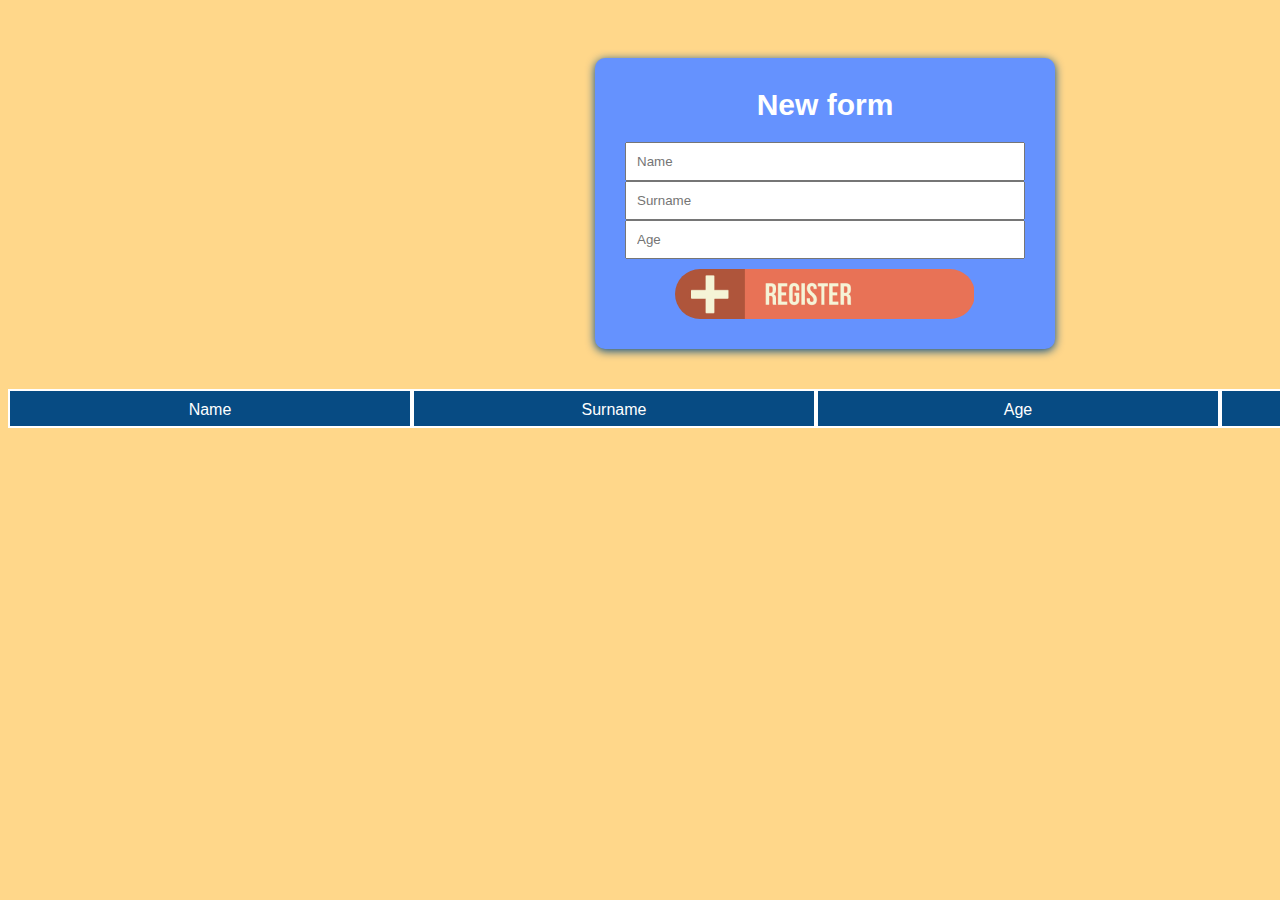
<file: index.html>
<!doctype html>
<html lang="ru">

<head>
   <meta charset="UTF-8">
   <meta name="viewport"
      content="width=device-width, user-scalable=no, initial-scale=1.0, maximum-scale=1.0, minimum-scale=1.0">
   <meta http-equiv="X-UA-Compatible" content="ie=edge">
   <link rel="stylesheet" href="style2.css">
   <title>Document</title>
</head>

<body>
   <div class="container">
      <div class="form">
         <h1>New form</h1>
         <div class="create_new_user">
            <input type="text" class="name" placeholder="Name" maxlength="30">
            <input type="text" class="surname" placeholder="Surname" maxlength="30">
            <input type="number" class="age" placeholder="Age" maxlength="3" pattern="/^-?\d+\.?\d*$/"
               onKeyPress="if(this.value.length==3) return false">
            <button class="add"></button>
         </div>


      </div>

   </div>
   <div class="wrapper">
      <div class="title">Name</div>
      <div class="title">Surname</div>
      <div class="title">Age</div>
      <div class="title4">Action</div>
   </div>

   <div class="users">
   </div>
   </div>
   <script src="./script3.js"></script>
</body>

</html>
</file>
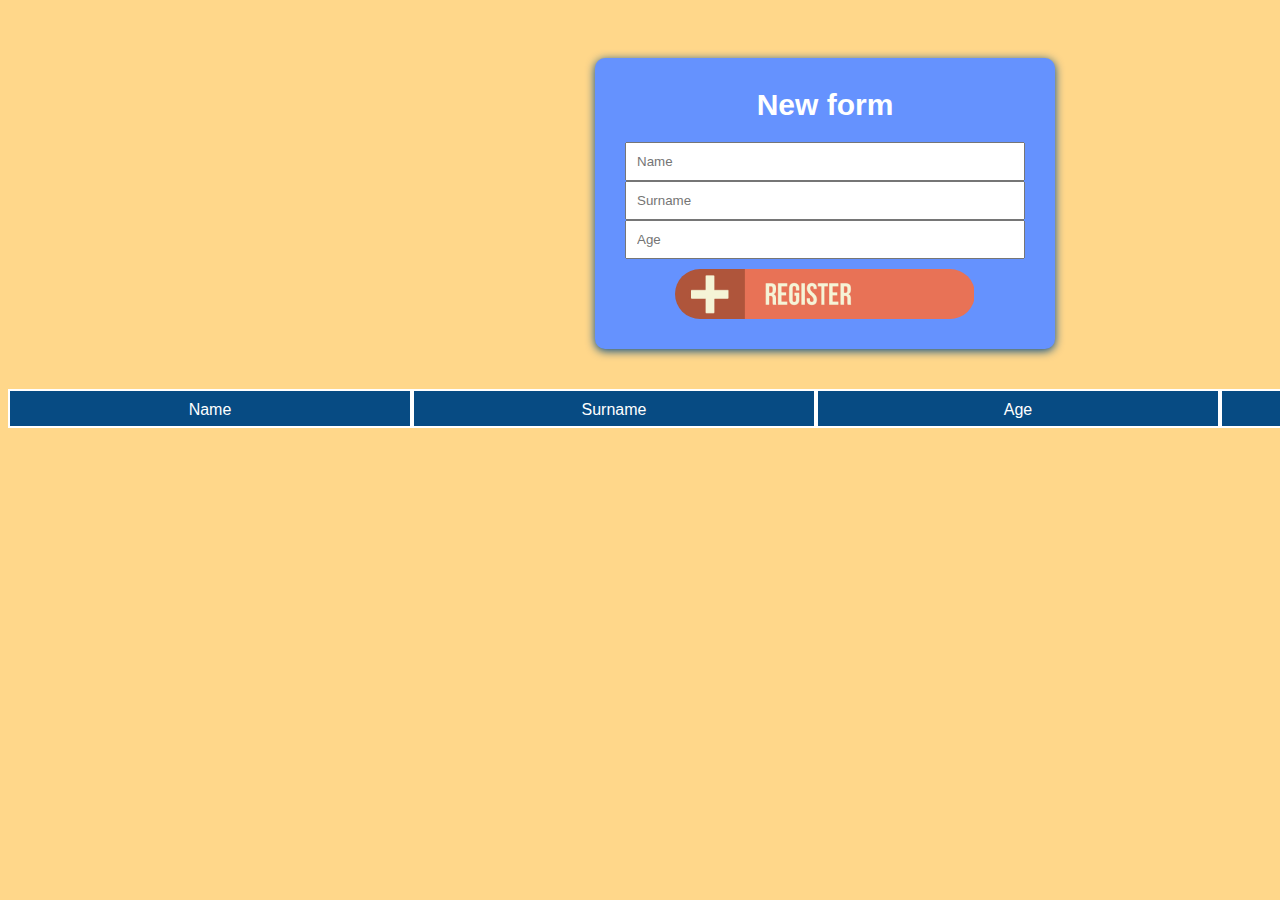
<file: inbox.html>
<!doctype html>
<html lang="ru">

<head>
   <meta charset="UTF-8">
   <meta name="viewport"
      content="width=device-width, user-scalable=no, initial-scale=1.0, maximum-scale=1.0, minimum-scale=1.0">
   <meta http-equiv="X-UA-Compatible" content="ie=edge">
   <link rel="stylesheet" href="style2.css">
   <title>Document</title>
</head>

<body>
   <div class="container">
      <div class="form">
         <h1>New form</h1>
         <div class="create_new_user">
            <input type="text" class="name" placeholder="Name" maxlength="30">
            <input type="text" class="surname" placeholder="Surname" maxlength="30">
            <input type="number" class="age" placeholder="Age" maxlength="3" pattern="/^-?\d+\.?\d*$/"
               onKeyPress="if(this.value.length==3) return false">
            <button class="add"></button>
         </div>


      </div>

   </div>
   <div class="wrapper">
      <div class="title">Name</div>
      <div class="title">Surname</div>
      <div class="title">Age</div>
      <div class="title4">Action</div>
   </div>

   <div class="users">
   </div>
   </div>
   <script src="./script3.js"></script>
</body>

</html>
</file>
<file: style2.css>
li {
  display: flex;
}
html {
  min-width: 1650px;
}
body {
   background-color: #ffd78a;
   font-family: sans-serif;
   -webkit-box-sizing: content-box;
   box-sizing: content-box;
 }
 
 .container {
   margin: 0 auto;
   padding-top: 50px;
 }
 
 .important {
   font-weight: bold;
   color: #a40e11;
 }
 
 .form {
   max-width: 400px;
   display: block;
   margin: 0 auto 40px;
   background-color: #6592FE;
   padding: 30px;
   border-radius: 10px;
   -webkit-box-shadow: 0 2px 10px 0 #074b83;
   box-shadow: 0 2px 10px 0 #074b83;
 }
 
 h1 {
   text-align: center;
   margin-top: 0;
   margin-bottom: 20px;
   color: #fff;
   font-size: 30px;
 }
 
 .create_new_user {
   text-align: center;
   
 }
 
 input[type="text"], input[type="number"] {
   width: 376px;
   padding: 10px;
 }
 
 button {
   margin-top: 10px;
   width: 400px;
   padding: 10px;
   cursor: pointer;
 }
 
 .users {
   padding-left: 0;
 }
 .users li {
  height: 37px;
   list-style-type: none;
   margin-top: 3px;
 }
 .users li:not(:last-child) {

 }
 .users label {
   margin: 5px 0px;
 }
 
 .users fieldset {
   border: none;
   padding: 0;
 }
 
 .users input[type='text'],
 .users input[type="number"] {
   color: black;
   text-align: center;
   background-color: #6592FE;
   /* border: 1px solid;
   border-radius: 5px; */
   /* margin-bottom: inherit; */
 }
/*  
 .users input[type='text']:focus {
   background-color: darkslategray;
 } */

 .remove {
  background: url('DELETE.png');
  background-size: 99%;
  border: none;
  cursor:pointer;
  background-repeat: no-repeat;
  height: 50px;
  width: 195px;
  margin-bottom: 10px;
  margin-top: 0px;
 }
 .remove:active {
  /* box-shadow: 0 5px #666; */
  transform: translateY(4px);
 }

 .edit {
  background: url('EDIT.png');
  background-size: 100%;
  border: none;
  cursor:pointer;
  background-repeat: no-repeat;
  height: 50px;
  width: 195px;
  margin-top: 0px;
 }
 .edit:active {
  transform: translateY(4px);
 }

 .save {
  background: url('SAVE.png');
  background-size: 99%;
  border: none;
  cursor:pointer;
  background-repeat: no-repeat;
  height: 50px;
  width: 195px;
  margin-top: 0px;
 }
 .save:active {
  transform: translateY(1px);
 }

 .add {
  background: url('ADD.png');
  border-radius: 50px;
  border: none;
  cursor:pointer;
  background-repeat: no-repeat;
  height: 50px;
  width: 300px;
 }
 .add:active {
  box-shadow: 0 5px #666;
  transform: translateY(4px);
 }

 .wrapper {
  max-width: 1600px;
  height: 39px;
  background: #074b83;
  text-align: center;
  color: white;
  display: flex;

 }
 .title {
  padding-top: 10px;
  padding-bottom: 10px;
  min-width: 400px;
  border: 2px solid white;
 }
 .title4 {
  padding-top: 10px;
  padding-bottom: 10px;
  min-width: 388px;
  border: 2px solid white;
 }
 /* @media only screen and (max-width: 1630px){
  body {
    transform: scale(0.1);
}
 } */
</file>
